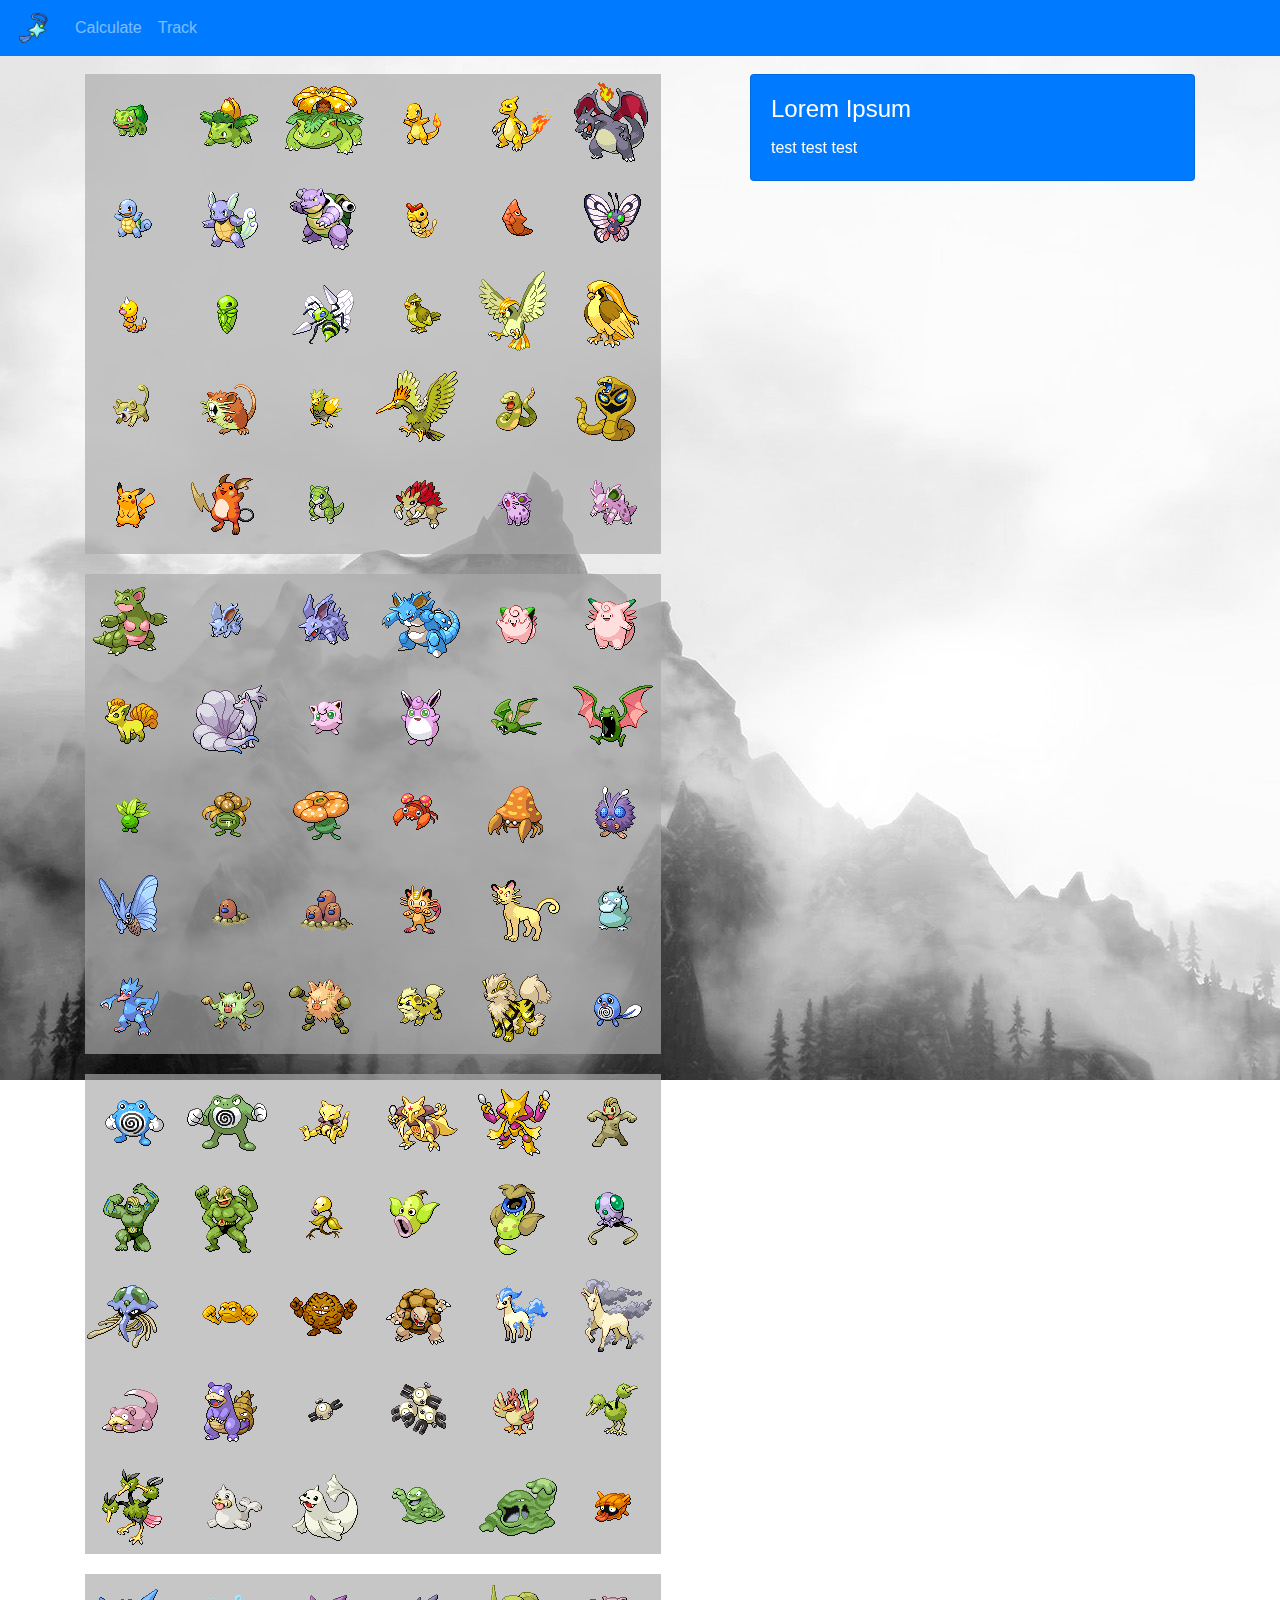
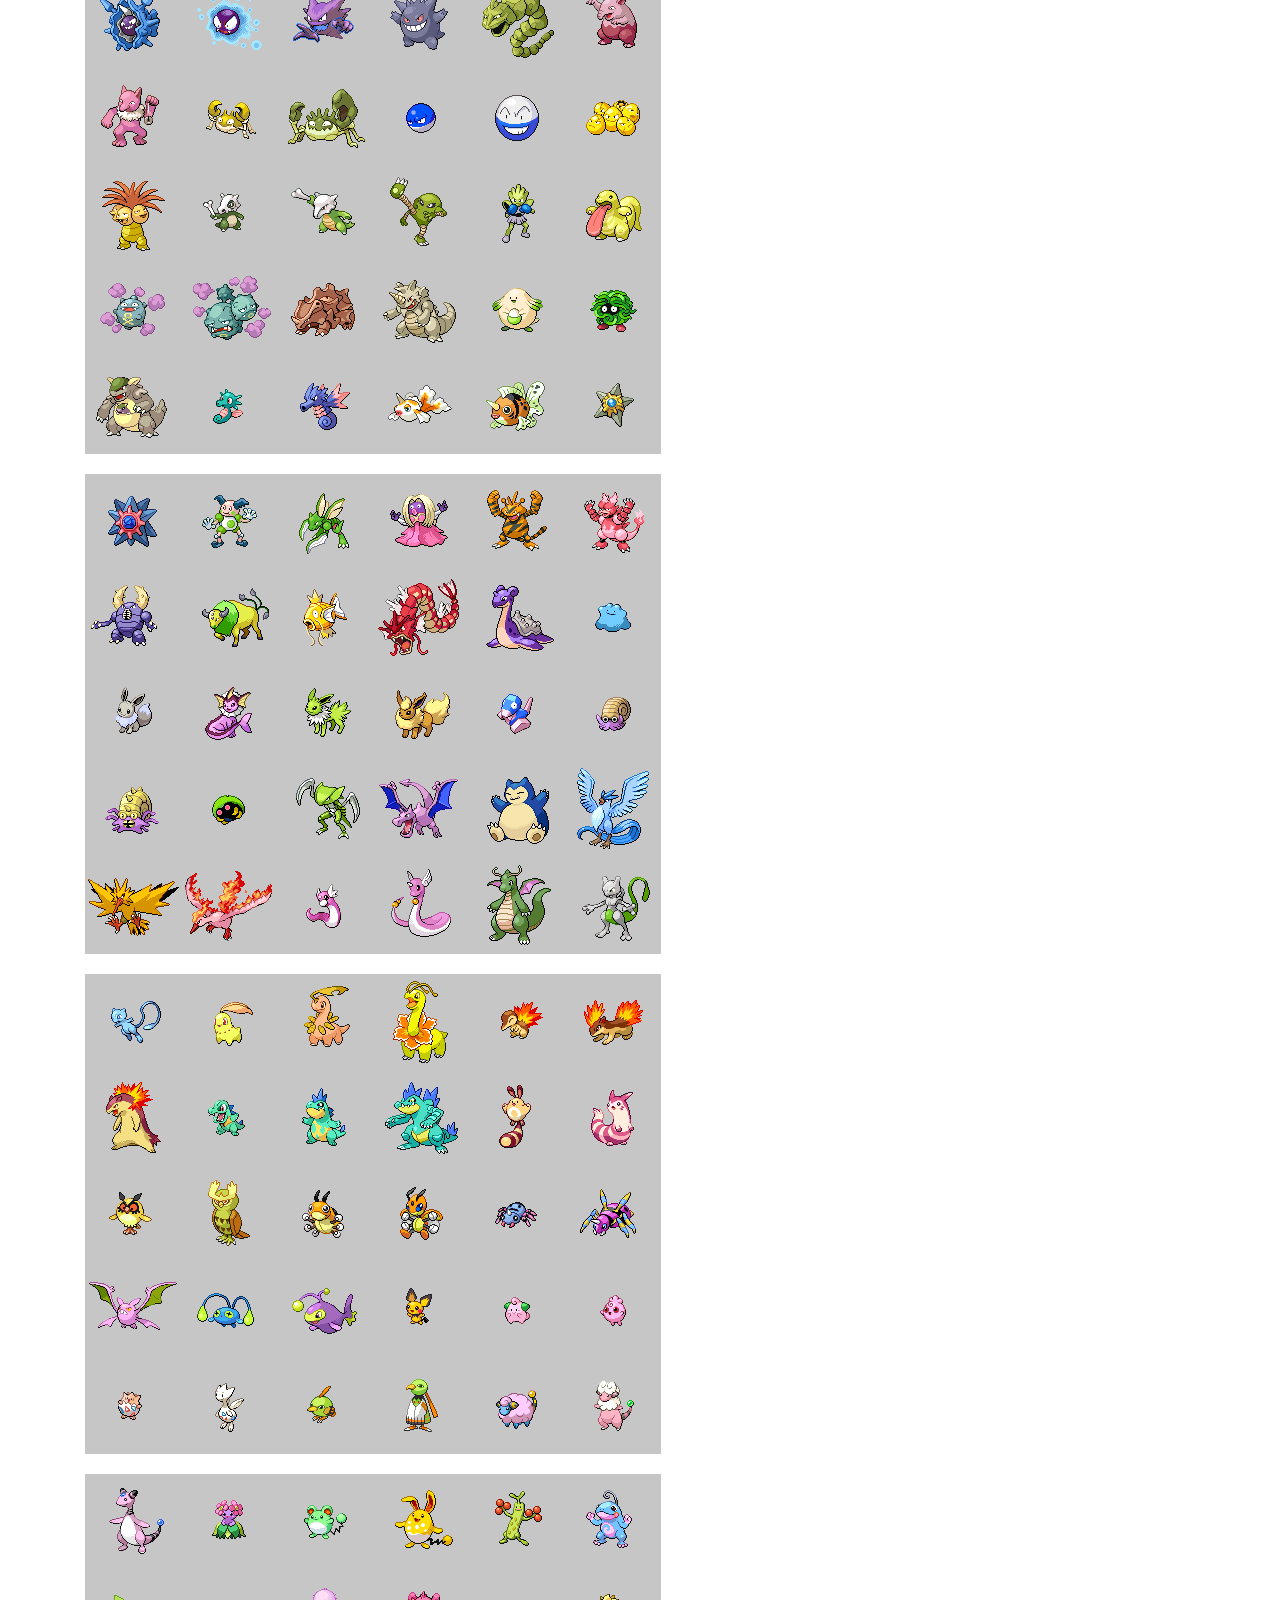
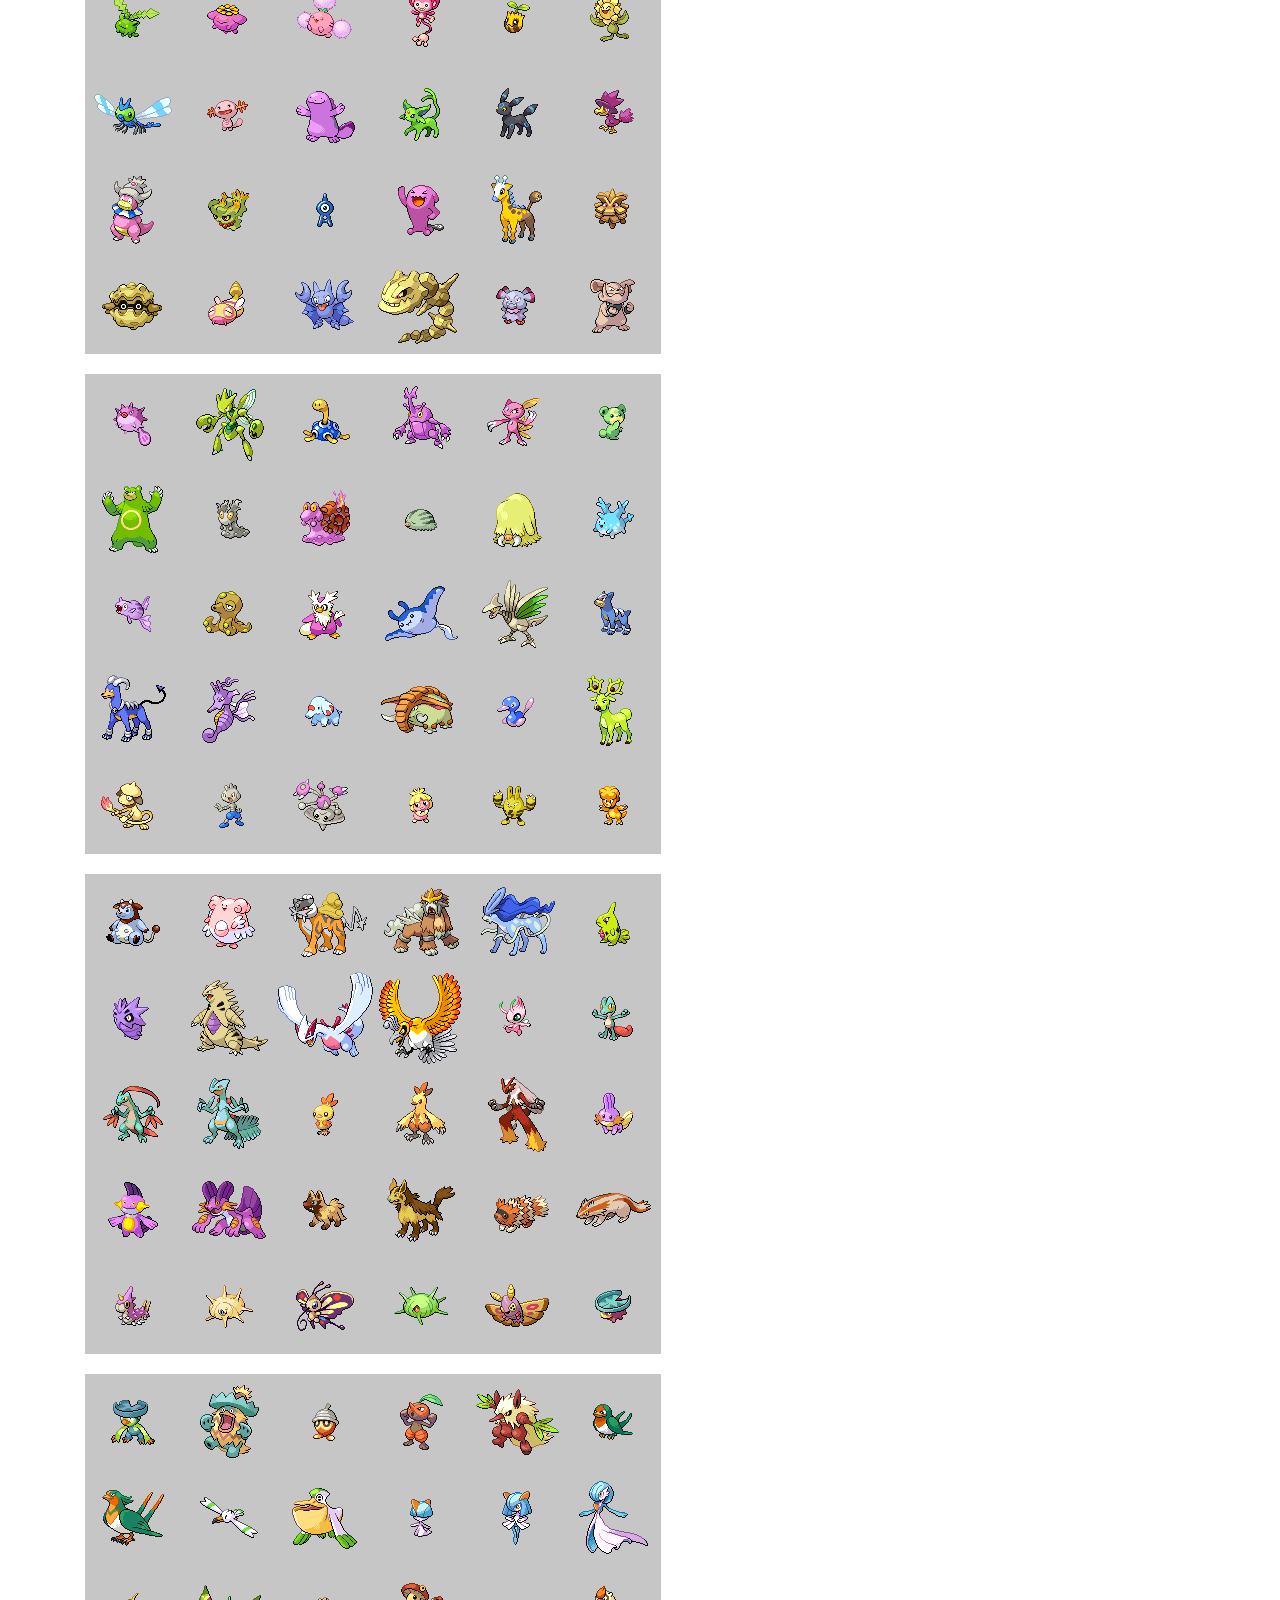
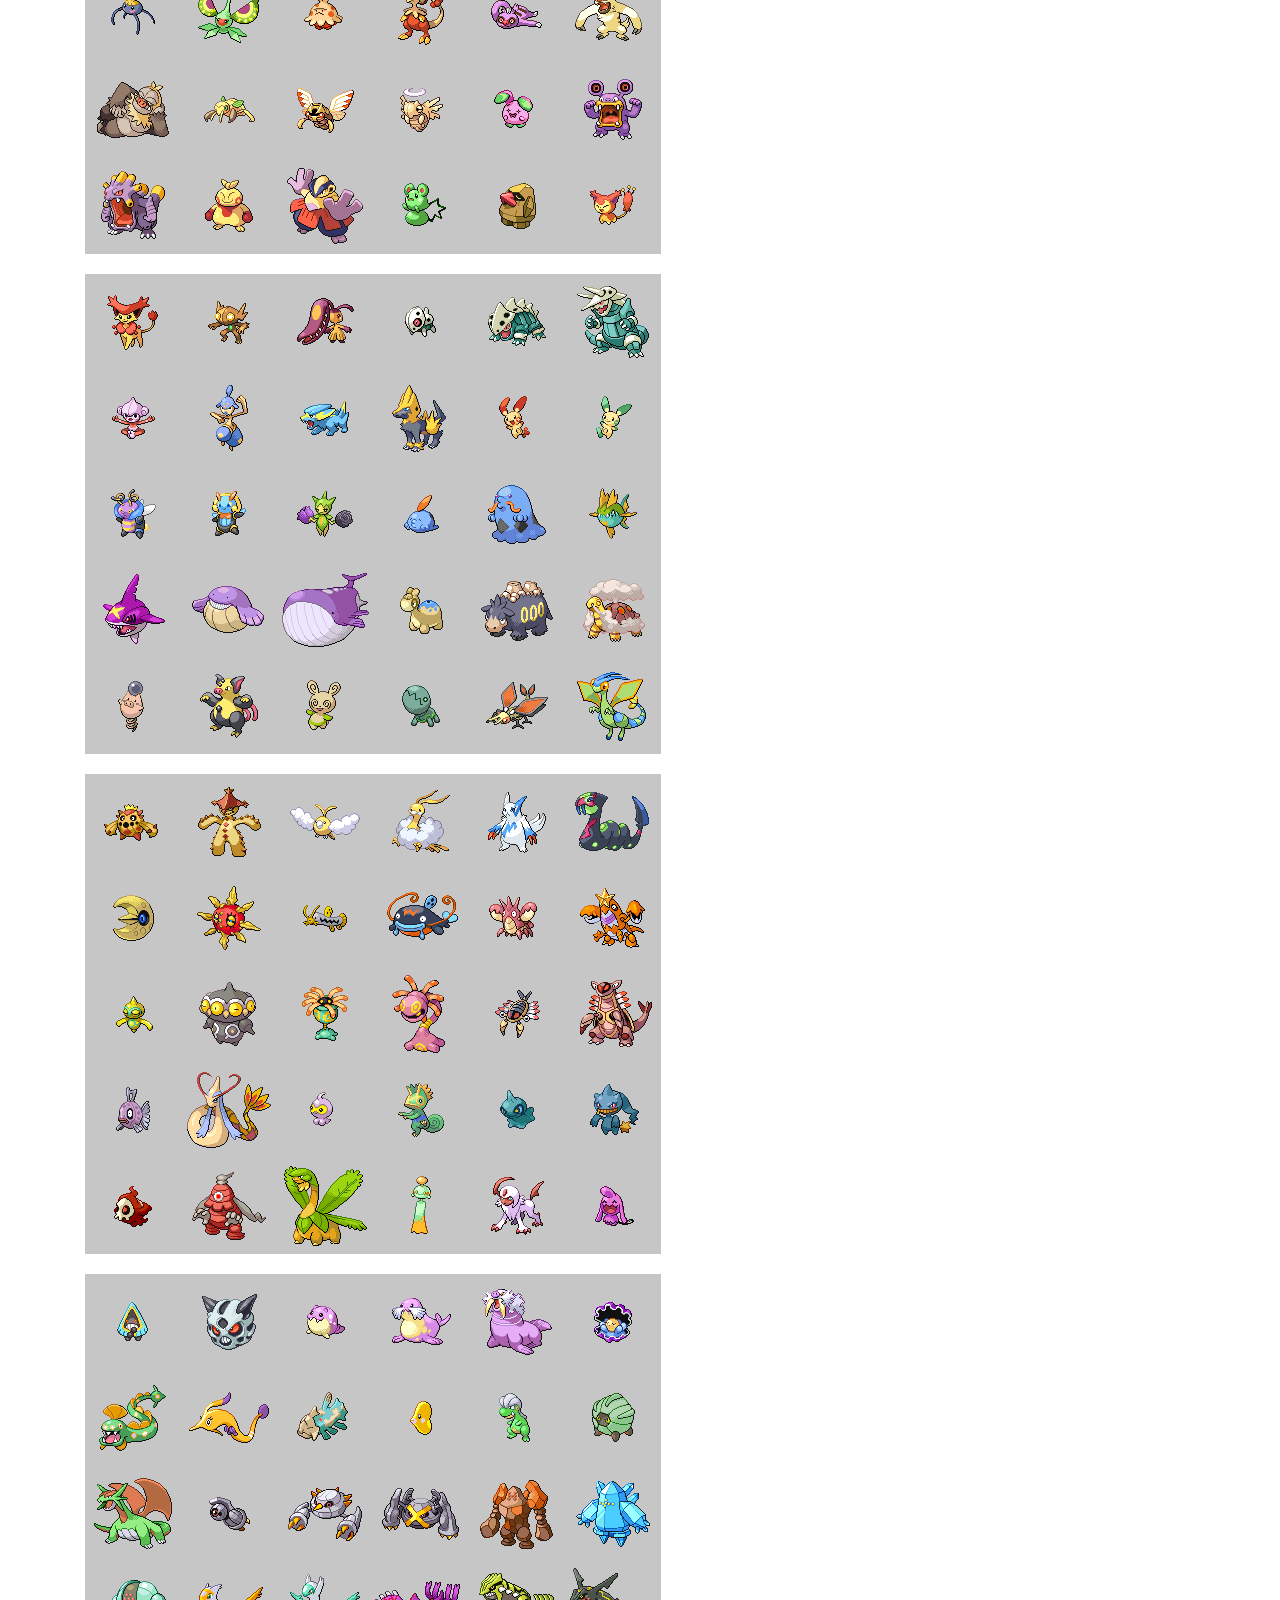
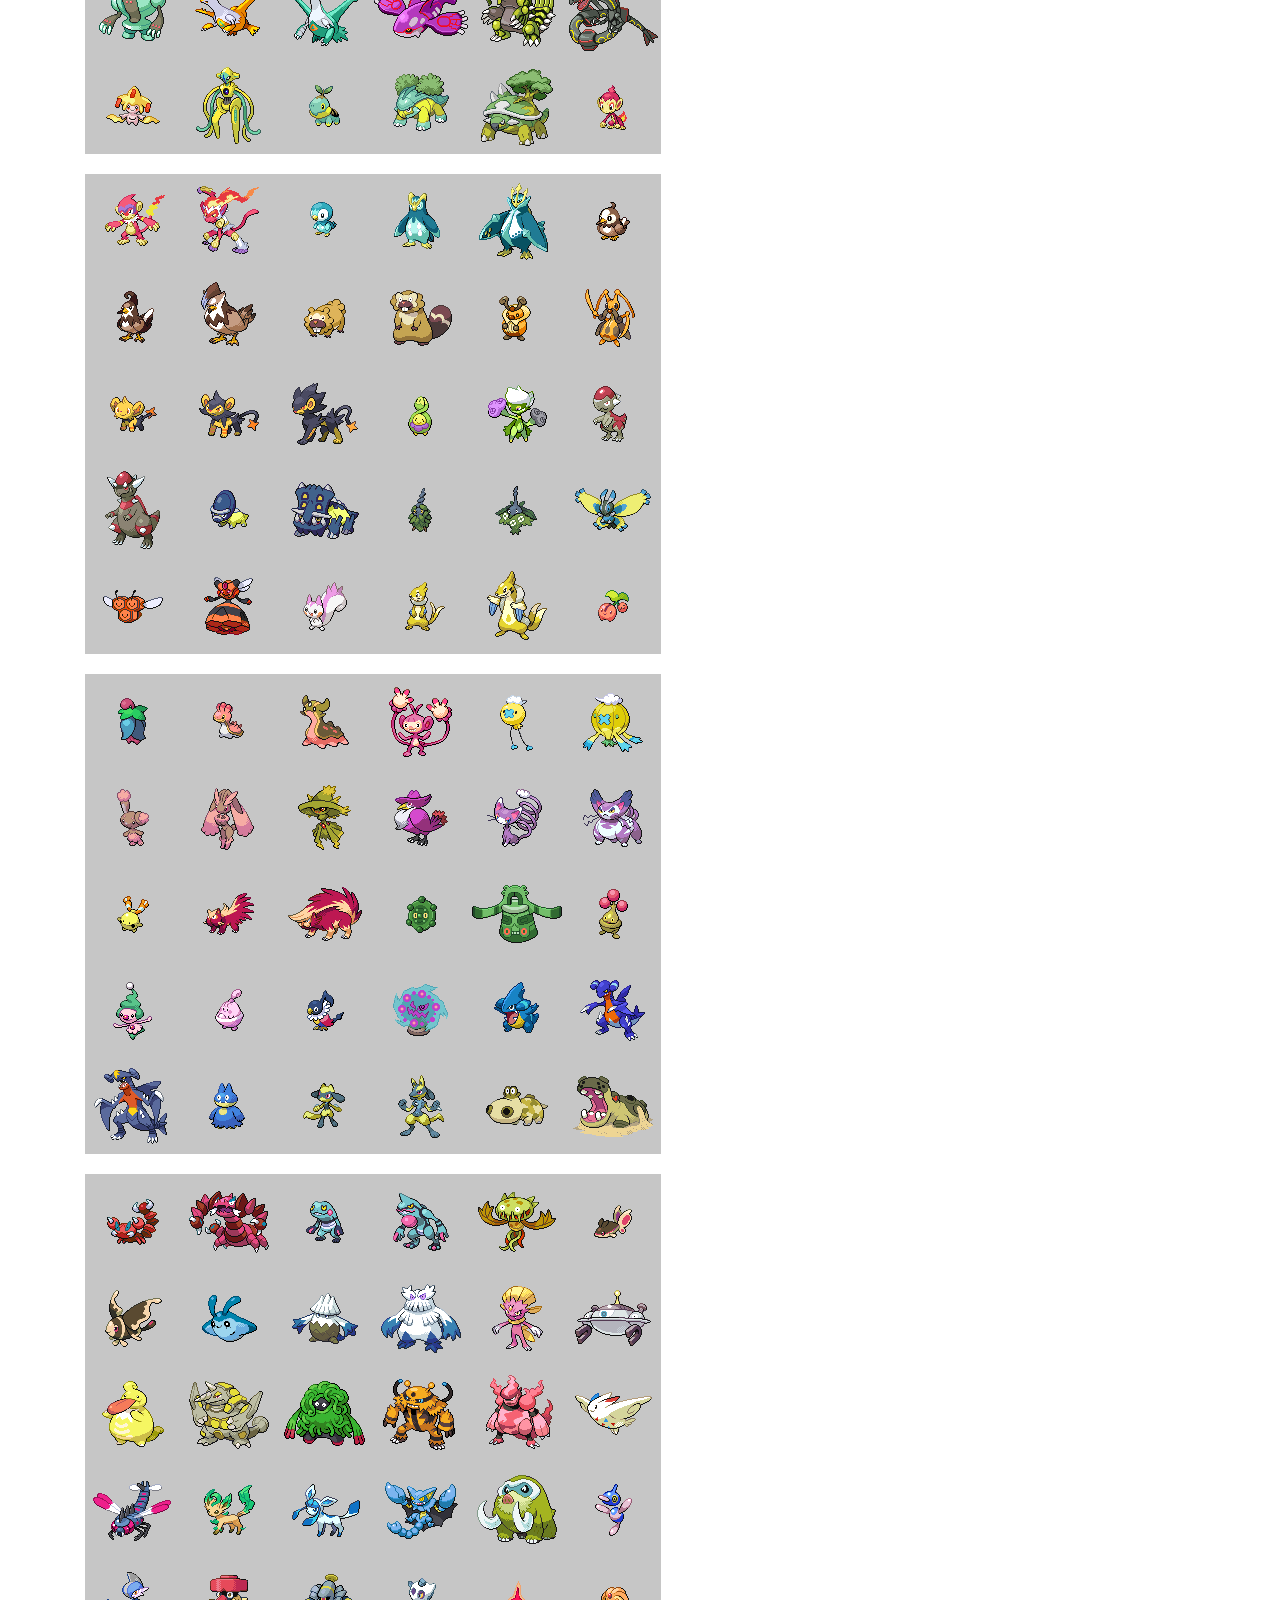
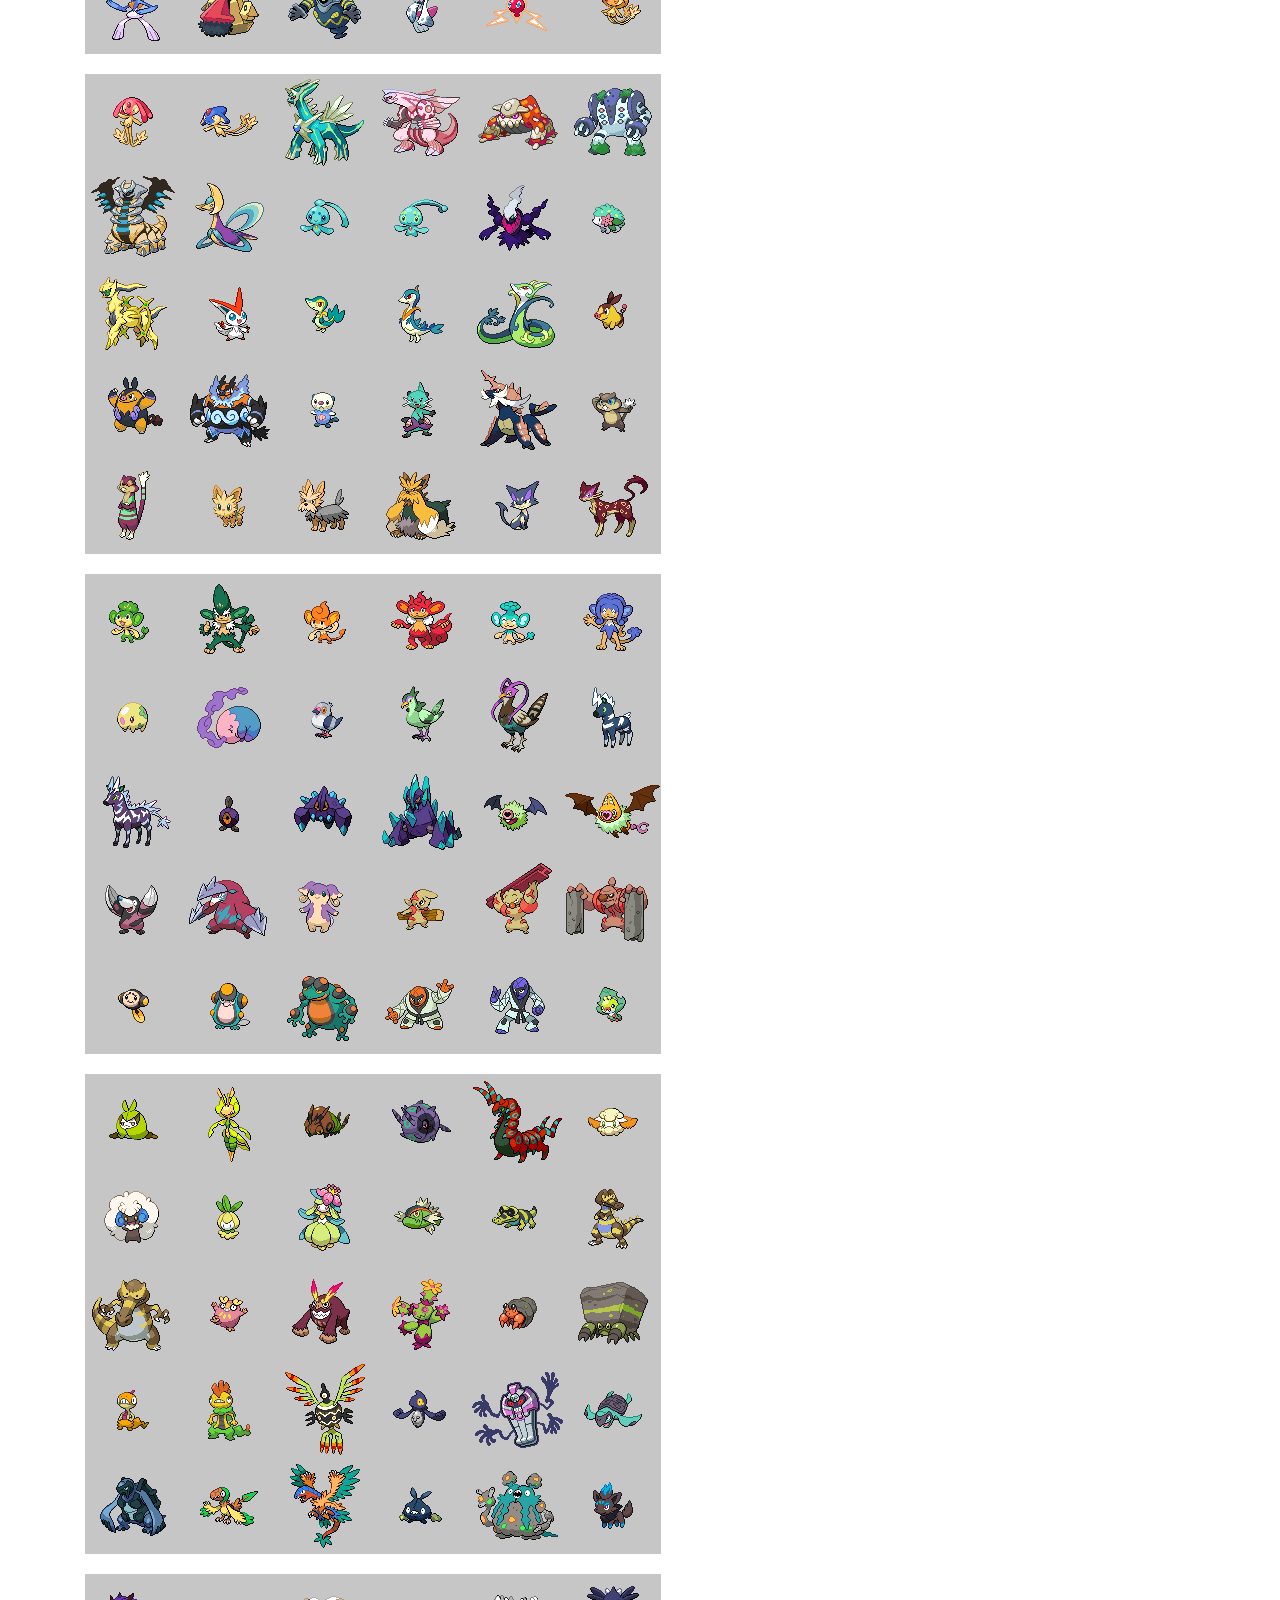
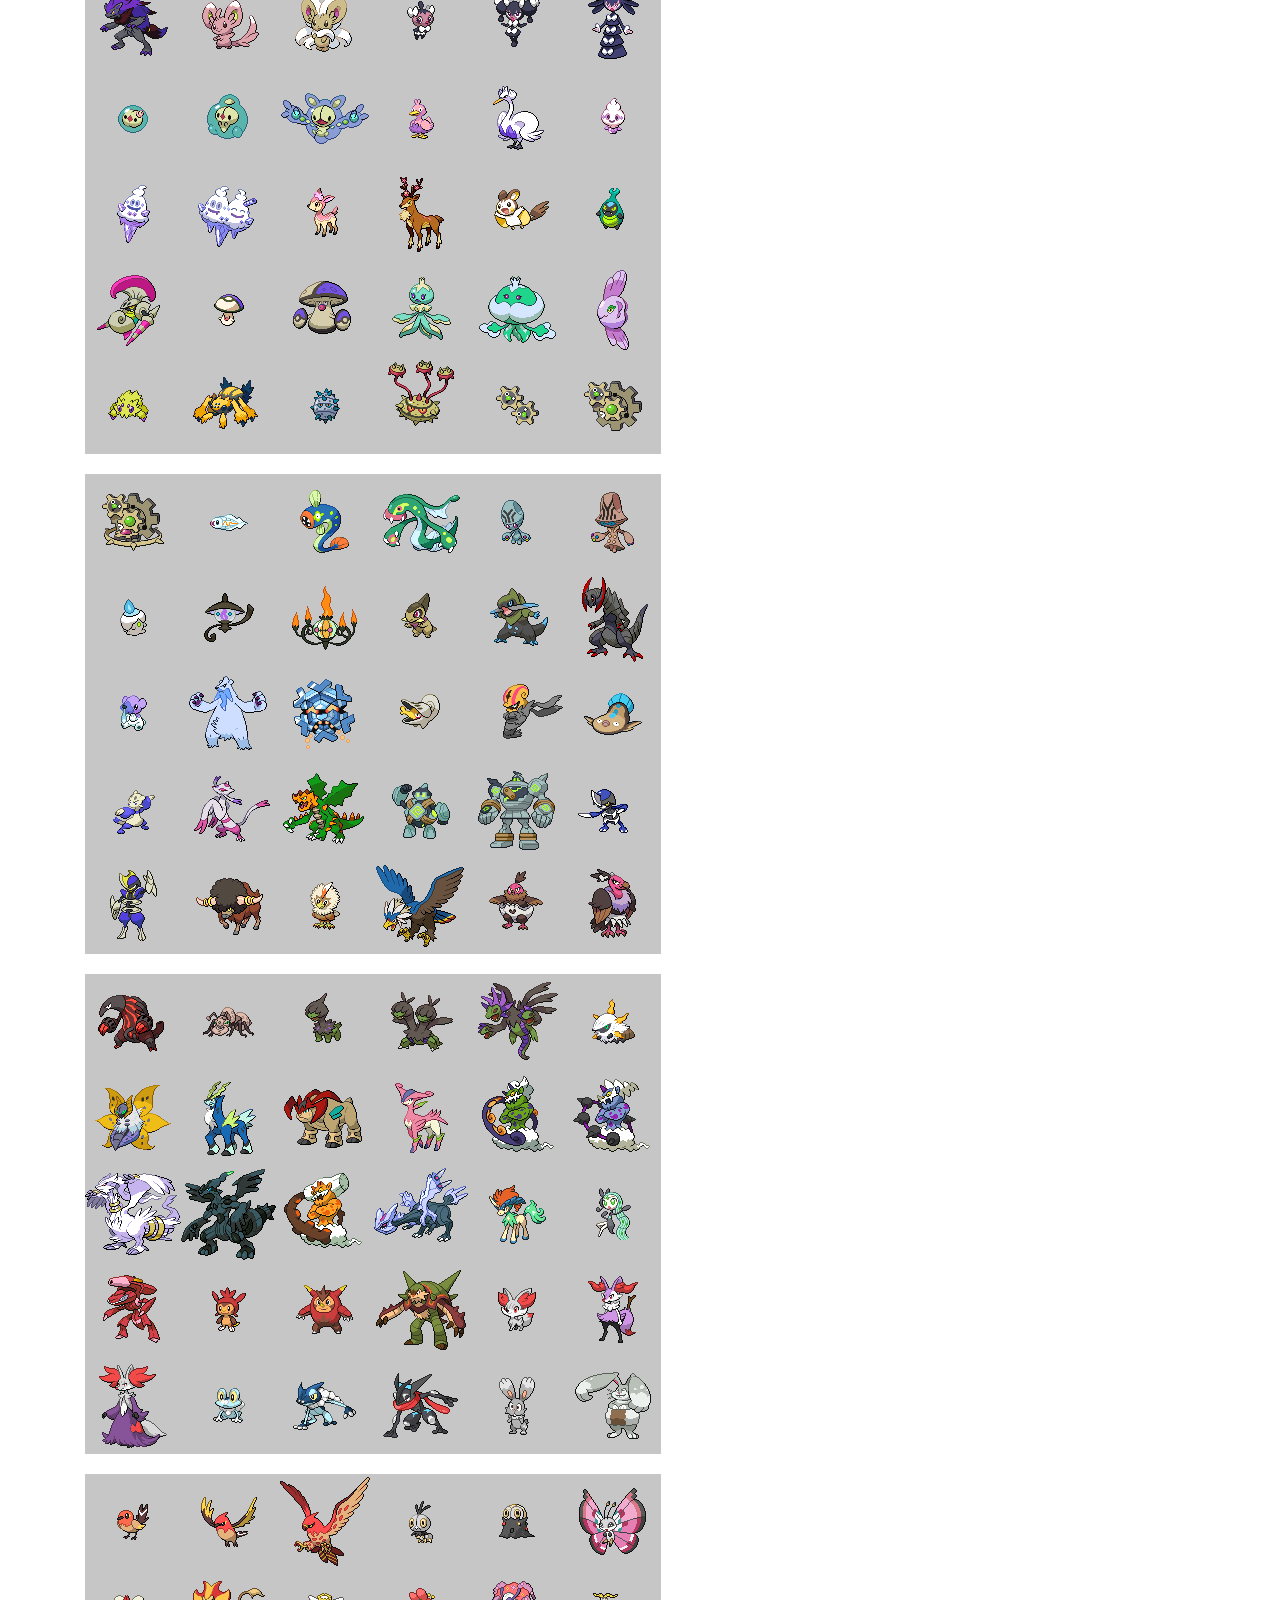
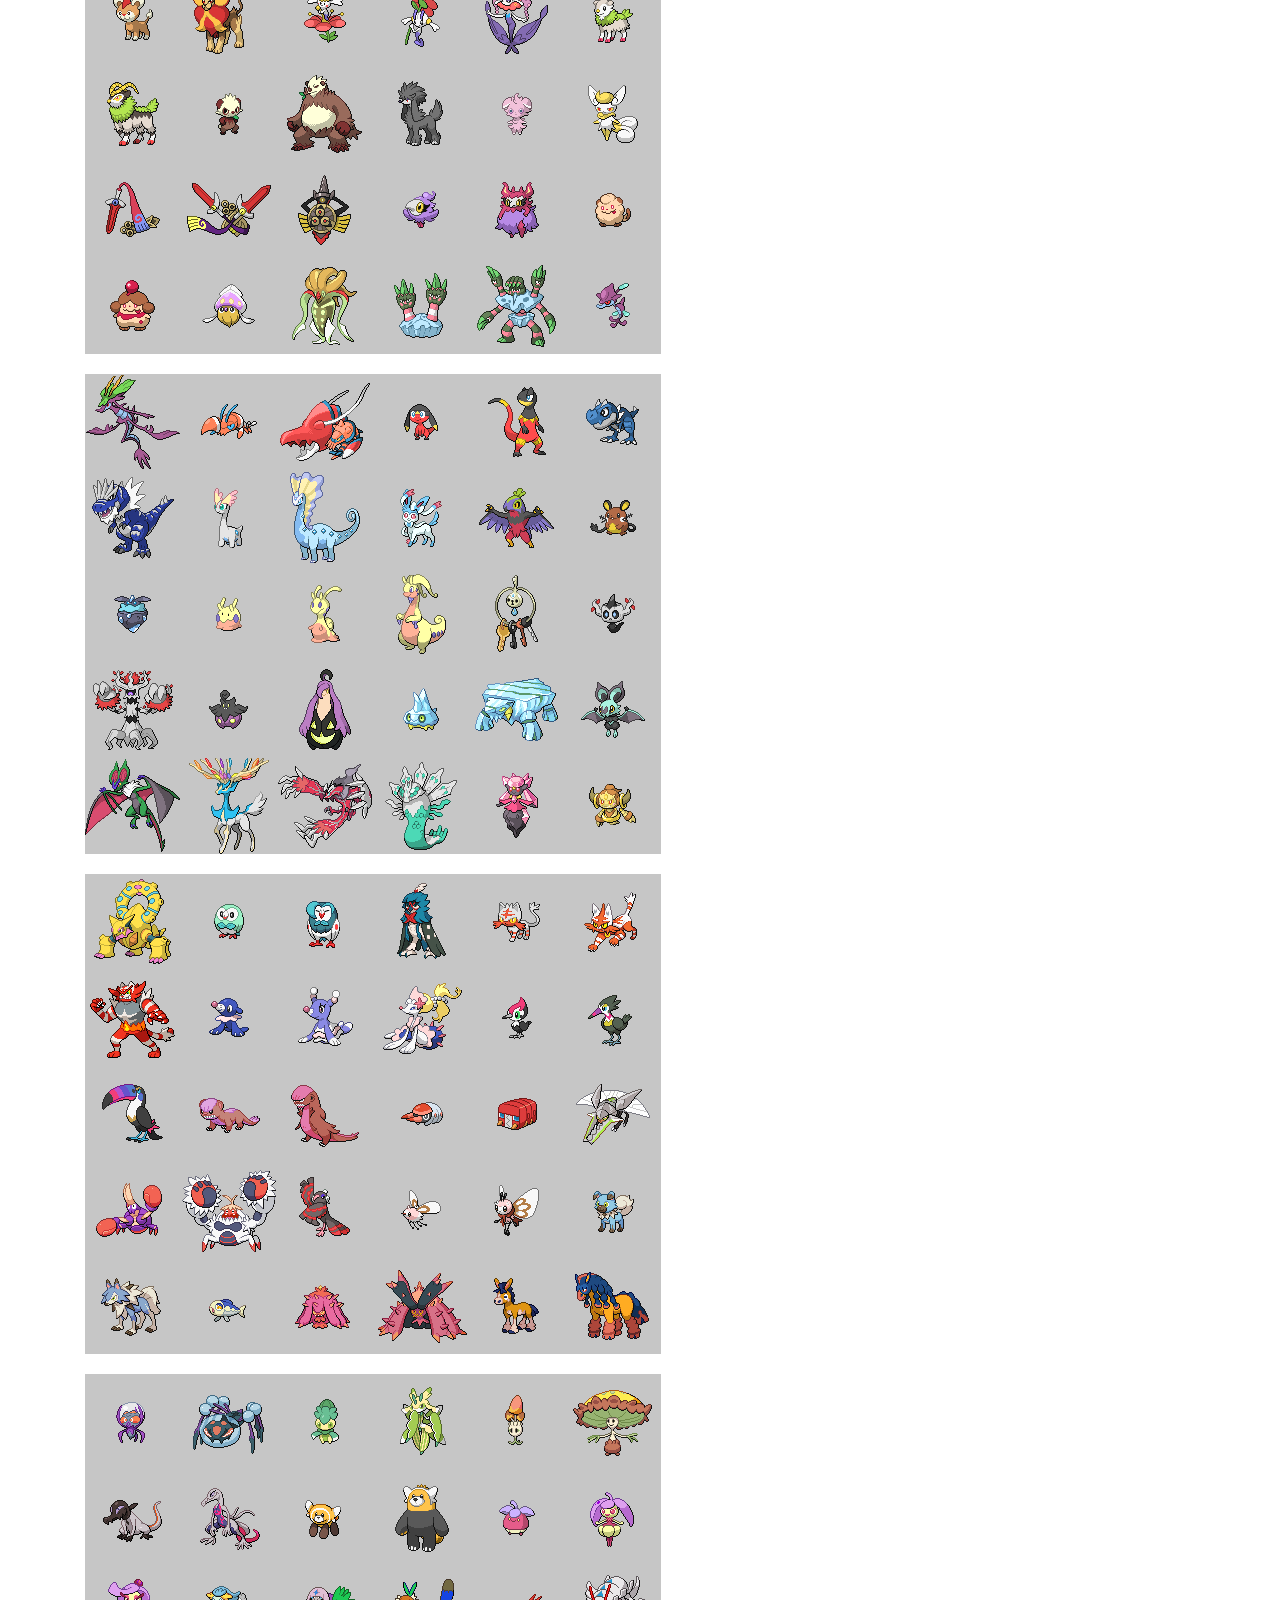
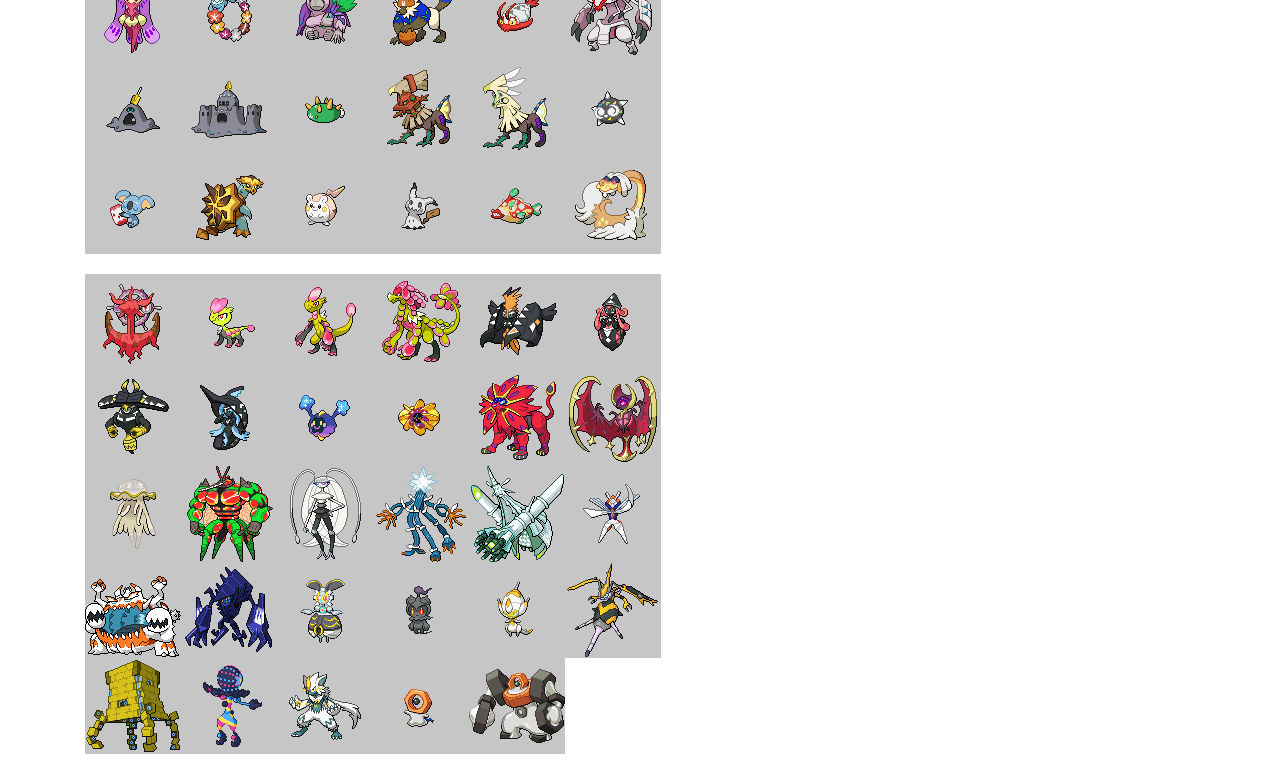
<file: tracker.html>
<!DOCTYPE html>
<html lang='en'>
	<head>
		<!-- 
			Inspired by mrnbayoh's 6th gen shiny calculator
			https://mrnbayoh.github.io/pkmn6gen/shiny_calculator/

			Altered to suit the needs of myself and friends,
			and made somewhat better looking, imo.

			I've used inspiration, snippets, formulas, etc. from 
			various sources.  Original authors noted where relevant.
		-->

		<link href="https://stackpath.bootstrapcdn.com/bootstrap/4.1.1/css/bootstrap.min.css" rel="stylesheet">
		<link href="https://themesguide.github.io/top-hat/dist/deeply/theme.css"  rel="stylesheet"/>
		<link href="./css/shiny.css"  rel="stylesheet"/>

		<link rel="apple-touch-icon" sizes="180x180" href="./icons/apple-touch-icon.png">
		<link rel="icon" type="image/png" sizes="32x32" href="./icons/favicon-32x32.png">
		<link rel="icon" type="image/png" sizes="16x16" href="./icons/favicon-16x16.png">
		<link rel="manifest" href="./icons/site.webmanifest">
		<link rel="mask-icon" href="./icons/safari-pinned-tab.svg" color="#5bbad5">
		<link rel="shortcut icon" href="./icons/favicon.ico">
		<meta name="msapplication-TileColor" content="#da532c">
		<meta name="msapplication-config" content="./icons/browserconfig.xml">
		<meta name="theme-color" content="#ff550b">

		<meta charset="utf-8">
		<meta name="viewport" content="width=device-width, initial-scale=1">

	</head>
	<body>
		<!-- NAVBAR -->
		<div class="navbar navbar-expand-md navbar-dark bg-primary mb-2">
			<button class="navbar-toggler" type="button" data-toggle="collapse" data-target="#navbarColor02" aria-expanded="false" aria-label="Toggle navigation">
				<span class="navbar-toggler-icon"></span>
			</button>
			<img src="./img/charm.png" class="navbar-brand" href="#"></img>

			<div class="collapse navbar-collapse" id="navbarColor02">
				<ul class="navbar-nav mr-auto">
					<li class="nav-item">
						<a class="nav-link" href="./index.html">Calculate</a>
					</li>
					<li class="nav-item">
						<a class="nav-link" href="#">Track</a>
					</li>
				</ul>
			</div>
		</div>

		<div class="content container">

			<div class="sticky">
				<div class="row">
					<div id="sprite-panel" class="col-7">

					</div>

					<div class="col-5 panel-content">
						<div class="card bg-primary text-white">
							<div class="card-body d-flex flex-column align-items-start">
								<h4 class="card-title">Lorem Ipsum</h4>
								<p class="card-text">
									test test test
								</p>
							</div>
						</div>
					</div>
				</div>
			</div>
		</div>

		<script src="https://code.jquery.com/jquery-3.3.1.slim.min.js" integrity="sha384-q8i/X+965DzO0rT7abK41JStQIAqVgRVzpbzo5smXKp4YfRvH+8abtTE1Pi6jizo" crossorigin="anonymous"></script>
		<script src="https://cdnjs.cloudflare.com/ajax/libs/popper.js/1.14.7/umd/popper.min.js" integrity="sha384-UO2eT0CpHqdSJQ6hJty5KVphtPhzWj9WO1clHTMGa3JDZwrnQq4sF86dIHNDz0W1" crossorigin="anonymous"></script>
		<script src="https://stackpath.bootstrapcdn.com/bootstrap/4.3.1/js/bootstrap.min.js" integrity="sha384-JjSmVgyd0p3pXB1rRibZUAYoIIy6OrQ6VrjIEaFf/nJGzIxFDsf4x0xIM+B07jRM" crossorigin="anonymous"></script>
		<script src="./javascript/tracker.js"></script>
	</body>
	<!--
	Copyright (c) 2019 Brian Eckenrode <jmeech>

	Permission is hereby granted, free of charge, to any person obtaining a copy
	of this software and associated documentation files (the "Software"), to deal
	in the Software without restriction, including without limitation the rights
	to use, copy, modify, merge, publish, distribute, sublicense, and/or sell
	copies of the Software, and to permit persons to whom the Software is
	furnished to do so, subject to the following conditions:

	The above copyright notice and this permission notice shall be included in all
	copies or substantial portions of the Software.

	THE SOFTWARE IS PROVIDED "AS IS", WITHOUT WARRANTY OF ANY KIND, EXPRESS OR
	IMPLIED, INCLUDING BUT NOT LIMITED TO THE WARRANTIES OF MERCHANTABILITY,
	FITNESS FOR A PARTICULAR PURPOSE AND NONINFRINGEMENT. IN NO EVENT SHALL THE
	AUTHORS OR COPYRIGHT HOLDERS BE LIABLE FOR ANY CLAIM, DAMAGES OR OTHER
	LIABILITY, WHETHER IN AN ACTION OF CONTRACT, TORT OR OTHERWISE, ARISING FROM,
	OUT OF OR IN CONNECTION WITH THE SOFTWARE OR THE USE OR OTHER DEALINGS IN THE
	SOFTWARE.
	-->
</html>
</file>
<file: css/shiny.css>
body {
	background: url( "../mountain.jpg" ) no-repeat;
	background-position: center-top;
	background-attachment: fixed;
}

input[type=number]::-webkit-inner-spin-button, 
input[type=number]::-webkit-outer-spin-button { 
  	-webkit-appearance: none; 
  	margin: 0; 
}

input[type=number] {
	background-color: #fff;
	-moz-appearance:textfield;
}

.content {
	margin-top: 74px;
}

.detail {
	font-size: .8em;
}

.fixed {
	position: fixed;
}

.panel-content {
	margin-bottom: 1rem;
}

.tab-pane {
	display: flex;
}

.navbar {
	position: fixed;
	top: 0;
	width: 100%;
	z-index: 100;
}

.navbar-brand {
	height: 40px;
	width: 35px;
}

.nav-link h6 {
	margin-bottom: 0;
}

.nav-link.active {
	color: #ff550b !important;
}

.nav-item {
	padding-left: 0;
	padding-right: 0;
}

.sticky {
	position: sticky;
	top: 58px;
}

.input-group {
	padding-right: 1rem;
}

.canvas-safari {
	height: 100px;
	background:
		linear-gradient(
			to right,
			rgba(255, 53, 11, 0.5),
			rgba(204, 0, 255, 0.5)
		), url("../img/safari.jpg");
	background-size: cover;
}

.canvas-breeding {
	height: 100px;
	background:
		linear-gradient(
			to right,
			rgba(255, 53, 11, 0.5),
			rgba(204, 0, 255, 0.5)
		), url("../img/breeding.jpg");
	background-size: cover;
}

.canvas-fishing {
	height: 100px;
	background:
		linear-gradient(
			to right,
			rgba(255, 53, 11, 0.5),
			rgba(204, 0, 255, 0.5)
		), url("../img/fishing.jpg");
	background-size: cover;
}

.canvas-horde {
	height: 100px;
	background:
		linear-gradient(
			to right,
			rgba(255, 53, 11, 0.5),
			rgba(204, 0, 255, 0.5)
		), url("../img/horde.jpg");
	background-size: cover;
}

.no-pad-left {
	padding-left: 0px;
}

.no-pad-right {
	padding-right: 0px;
}

.tab-content {
	padding-bottom: 1rem;
}

.tab-pane {
	padding-left: 1rem;
	padding-right: 1rem;
}

.sprite {
	background-color: #aaaa;
	padding-left: 0;
	padding-right: 0;
	width: 96px !important;
	height: 96px !important;
	display: inline-block;
}

.sprite:hover {
	background-color: #ccca;
}

.sprite-grid {
	margin-bottom: 20px;
}

.img-flag {
	height: 32px;
	width: 32px;
}

.sprite-panel {
}
</file>
